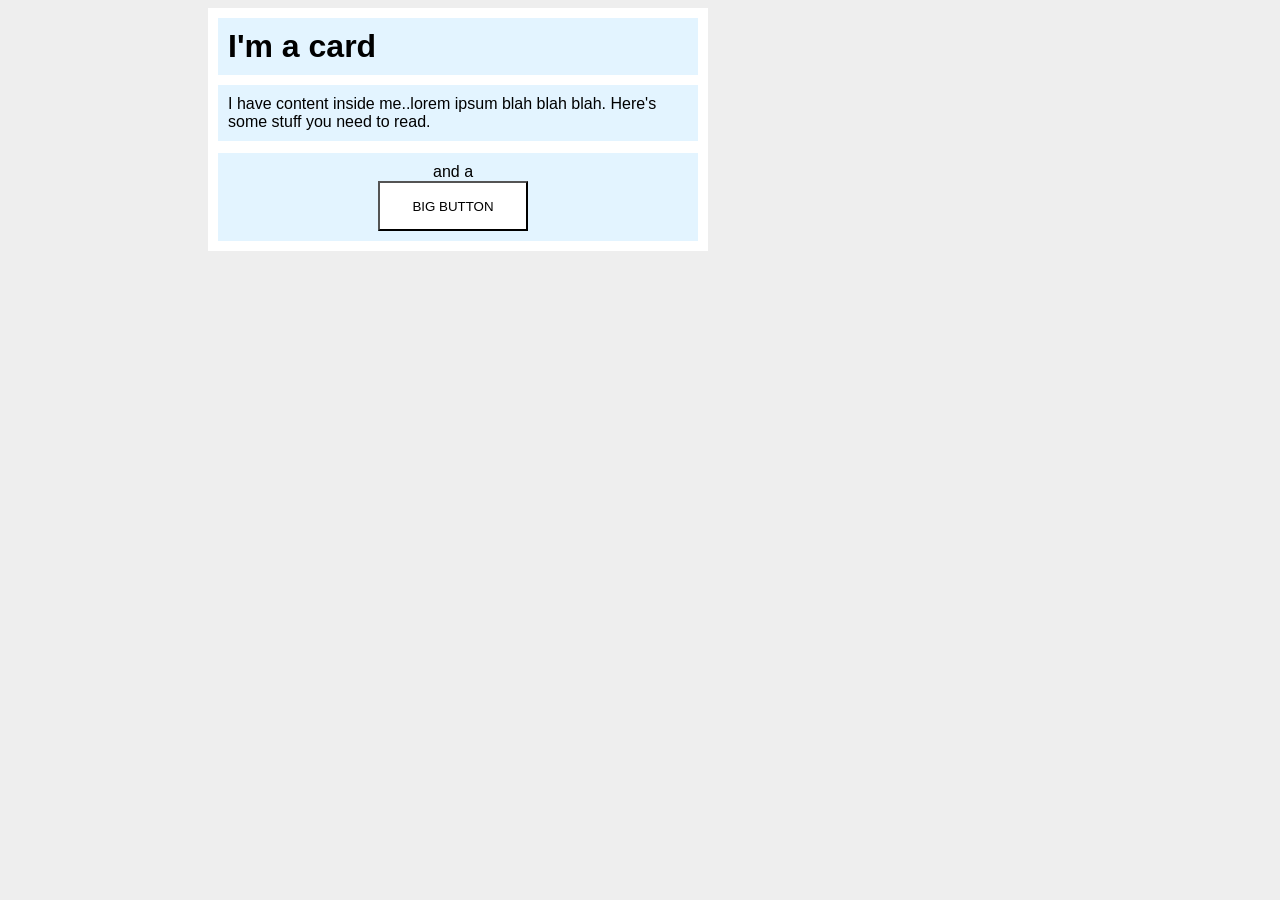
<file: foundations/block-and-inline/02-margin-and-padding-2/index.html>
<!DOCTYPE html>
<html lang="en">
  <head>
    <meta charset="UTF-8">
    <meta http-equiv="X-UA-Compatible" content="IE=edge">
    <meta name="viewport" content="width=device-width, initial-scale=1.0">
    <title>Margin and Padding exercise 2</title>
    <link rel="stylesheet" href="style.css">
  </head>
  <body>
    <div class="card">
      <h1 class="title">I'm a card</h1>
      <div class="content">I have content inside me..lorem ipsum blah blah blah. Here's some stuff you need to read.</div>
      <div class="button-container"> <p class="para">and a</p> <button class="bt">BIG BUTTON</button></div>
    </div>
  </body>
</html>
</file>
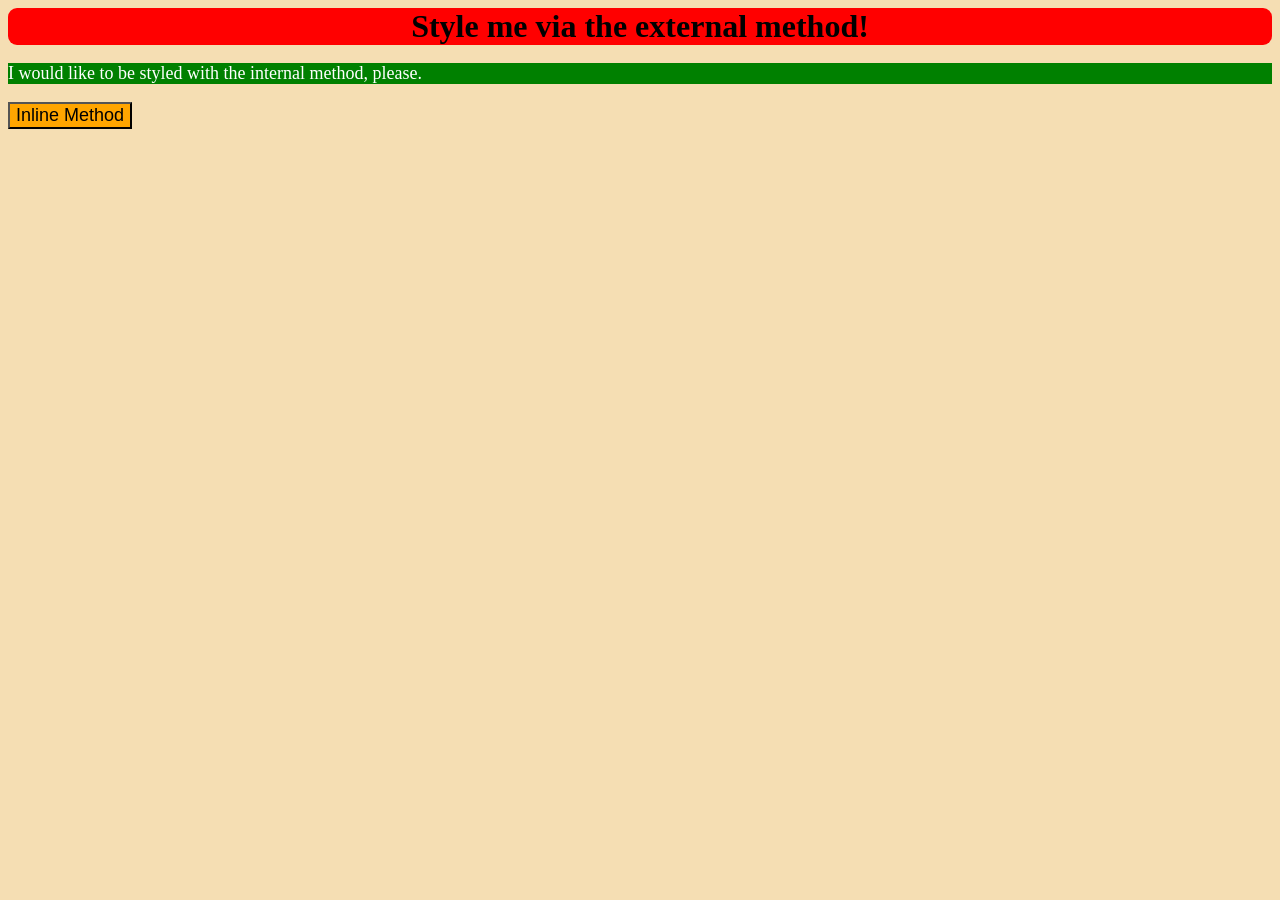
<file: foundations/intro-to-css/01-css-methods/index.html>
<!doctype html>
<html lang="en">
  <head>
    <meta charset="UTF-8" />
    <meta http-equiv="X-UA-Compatible" content="IE=edge" />
    <meta name="viewport" content="width=device-width, initial-scale=1.0" />
    <link rel="stylesheet" href="styles.css" />
    <title>Methods for Adding CSS</title>
    <style>
      #para {
        color: white;
        background-color: green;
        font-size: 18px;
      }
    </style>
  </head>
  <body>
    <div class="external">Style me via the external method!</div>
    <p id="para">I would like to be styled with the internal method, please.</p>

    <button style="background-color: orange; font-size: 18px">
      Inline Method
    </button>
  </body>
</html>
</file>
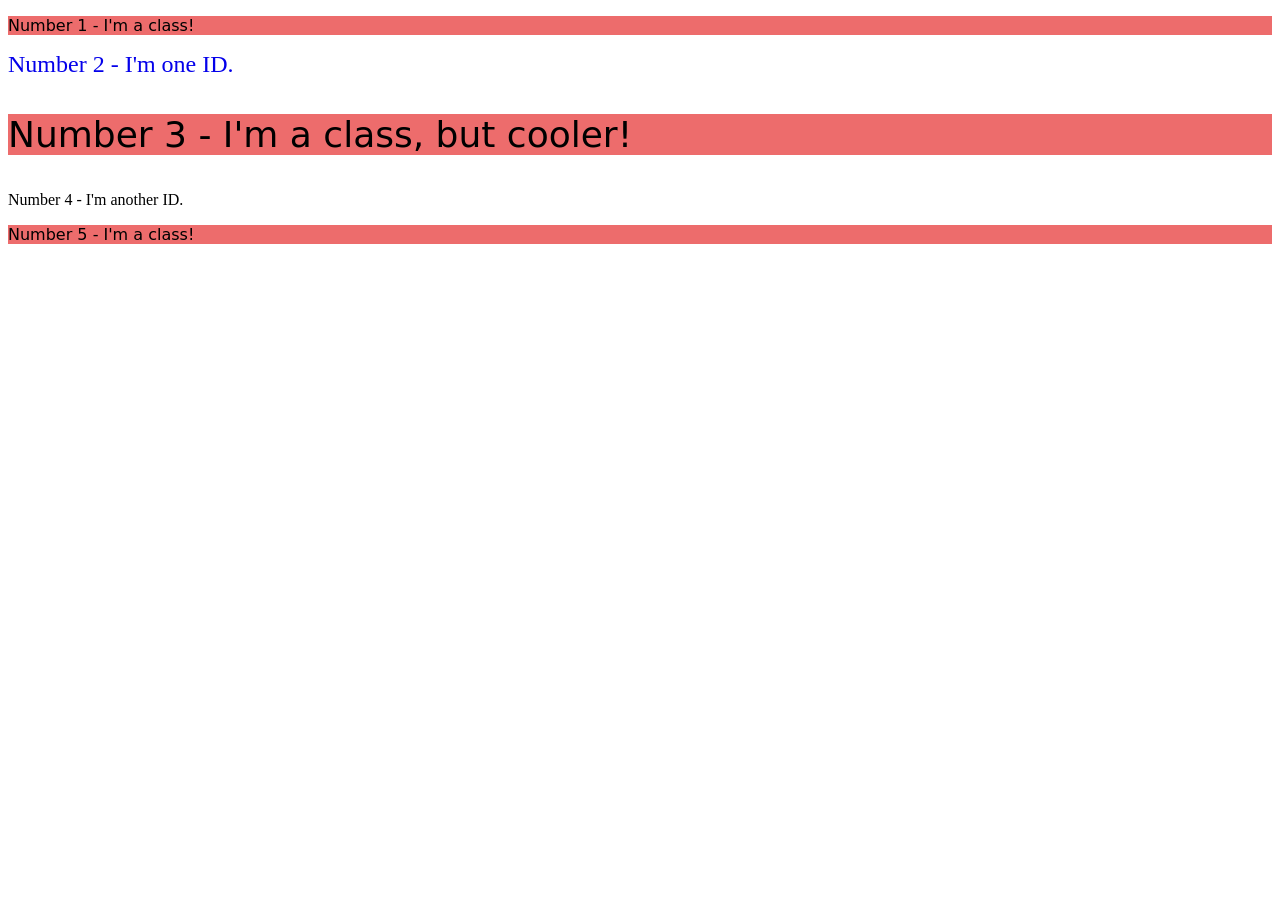
<file: foundations/intro-to-css/02-class-id-selectors/index.html>
<!DOCTYPE html>
<html lang="en">
  <head>
    <meta charset="UTF-8">
    <meta http-equiv="X-UA-Compatible" content="IE=edge">
    <meta name="viewport" content="width=device-width, initial-scale=1.0">
    <title>Class and ID Selectors</title>
    <link rel="stylesheet" href="style.css">
  </head>
  <body>
    <p class="n1">Number 1 - I'm a class!</p>
    <div id="n2">Number 2 - I'm one ID.</div>
    <p class="n3">Number 3 - I'm a class, but cooler!</p>
    <div id="n4">Number 4 - I'm another ID.</div>
    <p class="n5">Number 5 - I'm a class!</p>
  </body>
</html>
</file>
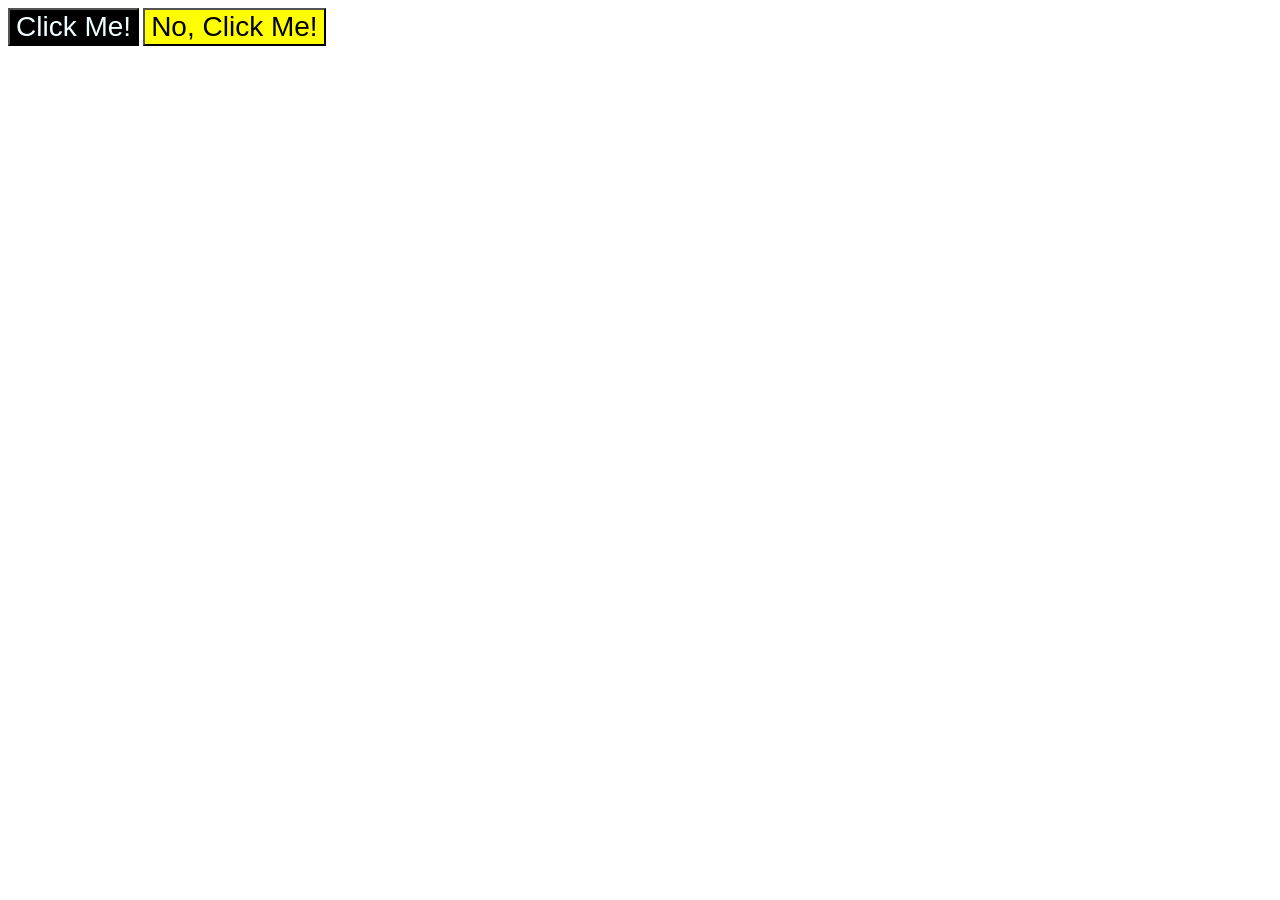
<file: foundations/intro-to-css/03-grouping-selectors/index.html>
<!doctype html>
<html lang="en">
  <head>
    <meta charset="UTF-8" />
    <meta http-equiv="X-UA-Compatible" content="IE=edge" />
    <meta name="viewport" content="width=device-width, initial-scale=1.0" />
    <title>Grouping Selectors</title>
    <link rel="stylesheet" href="style.css" />
  </head>
  <body>
    <button class="c1">Click Me!</button>
    <button class="c2">No, Click Me!</button>
  </body>
</html>
</file>
<file: foundations/block-and-inline/02-margin-and-padding-2/style.css>
body {
  background: #eee;
  font-family: sans-serif;
}

.card {
  width: 500px;
  background: #fff;
  margin-left: 200px;
  display: inline-block;
}

.title {
  background: #e3f4ff;
  padding: 10px;
  margin: 10px;
}

.content {
  background: #e3f4ff;
  padding: 10px;
  margin: 10px;
  display: block;
}

.button-container {
  background: #e3f4ff;
  margin: 10px;
  border: #e3f4ff;
  margin-top: 12px;
  padding-left: 160px;
  padding-top: 10px;
  padding-bottom: 10px;
  display: block;
}
.para {
  padding-left: 55px;
  display: inline;
}
.bt {
  background: white;
  width: 150px;
  height: 50px;
  display: block;
}
</file>
<file: foundations/intro-to-css/01-css-methods/styles.css>
.external {
  background-color: red;
  color: rgb(0, 0, 0);
  font-weight: bold;
  font-size: 32px;
  display: flex;
  align-items: center;
  justify-content: center;
  border-radius: 9px;
}
body {
  background-color: wheat;
}
</file>
<file: foundations/intro-to-css/02-class-id-selectors/style.css>
.n1 {
  font-family:
    Verdana,
    DejaVu Sans,
    sans-serif;
  background-color: rgb(237, 108, 108);
}
#n2 {
  color: rgb(4, 0, 234);
  font-size: 24px;
}
.n3 {
  font-family:
    Verdana,
    DejaVu Sans,
    sans-serif;
  background-color: rgb(237, 108, 108);
  font-size: 36px;
}
n4 {
  font-weight: bold;
  background-color: rgb(84, 233, 141);
  font-size: 34px;
}
.n5 {
  font-family:
    Verdana,
    DejaVu Sans,
    sans-serif;
  background-color: rgb(237, 108, 108);
}
body {
  background-color: rgb(255, 255, 255);
}
</file>
<file: foundations/intro-to-css/03-grouping-selectors/style.css>
button {
  font-family:
    Helvetica,
    Times New Roman,
    sans-serif;
  font-size: 28px;
}
.c1 {
  background-color: black;
  color: azure;
}
.c2 {
    background-color: yellow;
}
</file>
